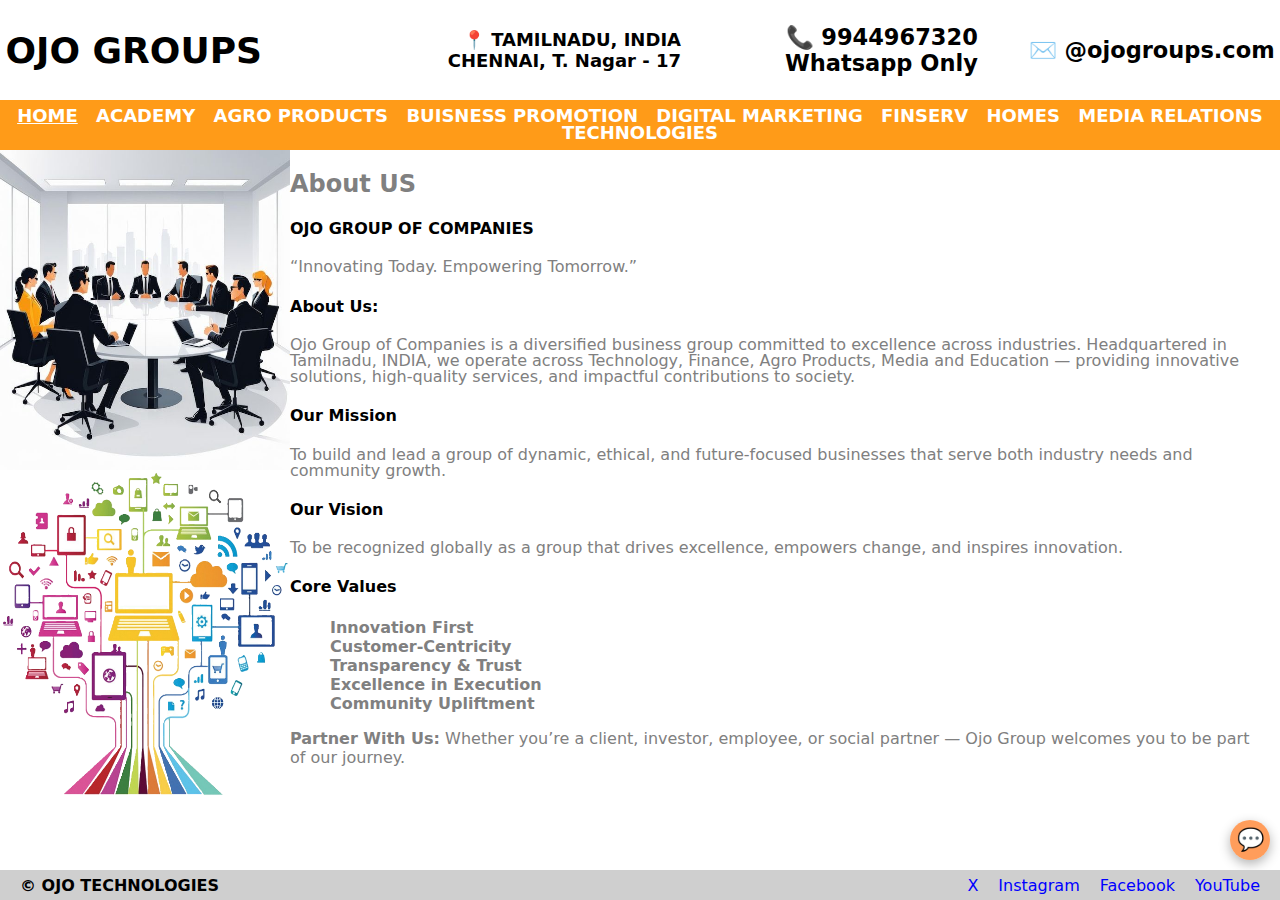
<file: index.html>
<!DOCTYPE html>
<html lang="en">
<head>
    <meta charset="UTF-8">
    <meta name="viewport" content="width=device-width, initial-scale=1.0">
    <title>OJO TECHNOLOGIES</title>
    <link rel="stylesheet" href="styles.css" type="text/css">
</head>
<body>
    <div class="container">

        <!-- Header -->
        <div class="Header">
            <div id="Logo">
                <h1>OJO GROUPS</h1>
            </div>
            <div id="Address">
                📍 <b>TAMILNADU, INDIA</br>
                CHENNAI, T. Nagar - 17</b>
            </div>
            <div id="Mobile">
                📞 <b>9944967320</br>
                Whatsapp Only</b>
            </div>
            <div id="Email">
                ✉️ <b>@ojogroups.com</b>
            </div>
        </div>

        <!-- Navbar -->
        <nav class="navbar">
            <div id="Home">
                <a href="index.html">HOME</a>
            </div>

            <div id="Acadamey">
                <a href="academy.html">ACADEMY</a>
            </div>

            <div id="Agro-Products">
                <a href="agro-products.html">AGRO PRODUCTS</a>
            </div>

            <div id="Business-promotion">
                <a href="business-promotions.html">BUISNESS PROMOTION</a>
            </div>

            <div id="Digital-marketing">
                <a href="digital-marketing.html">DIGITAL MARKETING</a>
            </div>

            <div id="Finserv">
                <a href="finserve.html">FINSERV</a>
            </div>

            <div id="Homes">
                <a href="homes.html">HOMES</a>
            </div>

            <div id="Media-relations">
                <a href="media-relations.html">MEDIA RELATIONS</a>
            </div>

            <div id="Technologies">
                <a href="technologies.html">TECHNOLOGIES</a>
            </div>
        </nav>

        <!-- Content -->
        <section class="content-about">
            <div class="fig1">
                <img src="Source/7b0a0acc55706fd8c5a24e4c0b6572a4.png" alt="fig1">
            </div>
            <div class="fig2">
                <img src="Source/1f4f518641f3232d513c54b2e8633868.png" alt="fig2">
            </div>
            <div class="content">
                <h2>About US</h2>
                <h4>OJO GROUP OF COMPANIES</h4>
                <p>“Innovating Today. Empowering Tomorrow.”</p>

                <h4>About Us:</h4>
                <p>Ojo Group of Companies is a diversified business group committed to excellence across industries. Headquartered in Tamilnadu, INDIA, we operate across Technology, Finance, Agro Products, Media and Education — providing innovative solutions, high‑quality services, and impactful contributions to society.</p>

                <h4>Our Mission</h4>
                <p>To build and lead a group of dynamic, ethical, and future‑focused businesses that serve both industry needs and community growth.</p>

                <h4>Our Vision</h4>
                <p>To be recognized globally as a group that drives excellence, empowers change, and inspires innovation.</p>

                <h4>Core Values</h4>
                <ul class="list">
                    <li><b>Innovation First</b></li>
                    <li><b>Customer‑Centricity</b></li>
                    <li><b>Transparency & Trust</b></li>
                    <li><b>Excellence in Execution</b></li>
                    <li><b>Community Upliftment</b></li>
                </ul>

                <div class="note">
                    <b>Partner With Us:</b> Whether you’re a client, investor, employee, or social partner — Ojo Group welcomes you to be part of our journey.
                </div>
            </div>
        </section>

        <!-- Floating Chat Menu -->
        <div class="chat-menu" id="chatMenu">
            <a href="#">Feedback</a>
            <a href="#">Contact Us</a>
            <a href="#">AI</a>
            <a href="#">Chat</a>
        </div>

        <!-- Floating Chat Icon -->
        <button class="chat-icon" onclick="toggleMenu()">💬</button>

        <!-- Footer -->
        <div class="Footer">
            <div id="copyright"><b>&copy OJO TECHNOLOGIES</b></div>
            <div id="social-tags"><ul><li>X</li><li>Instagram</li><li>Facebook</li><li>YouTube</li></ul></div>
        </div>
    </div>
    <script src="index.js"></script>
</body>
</html>
</file>
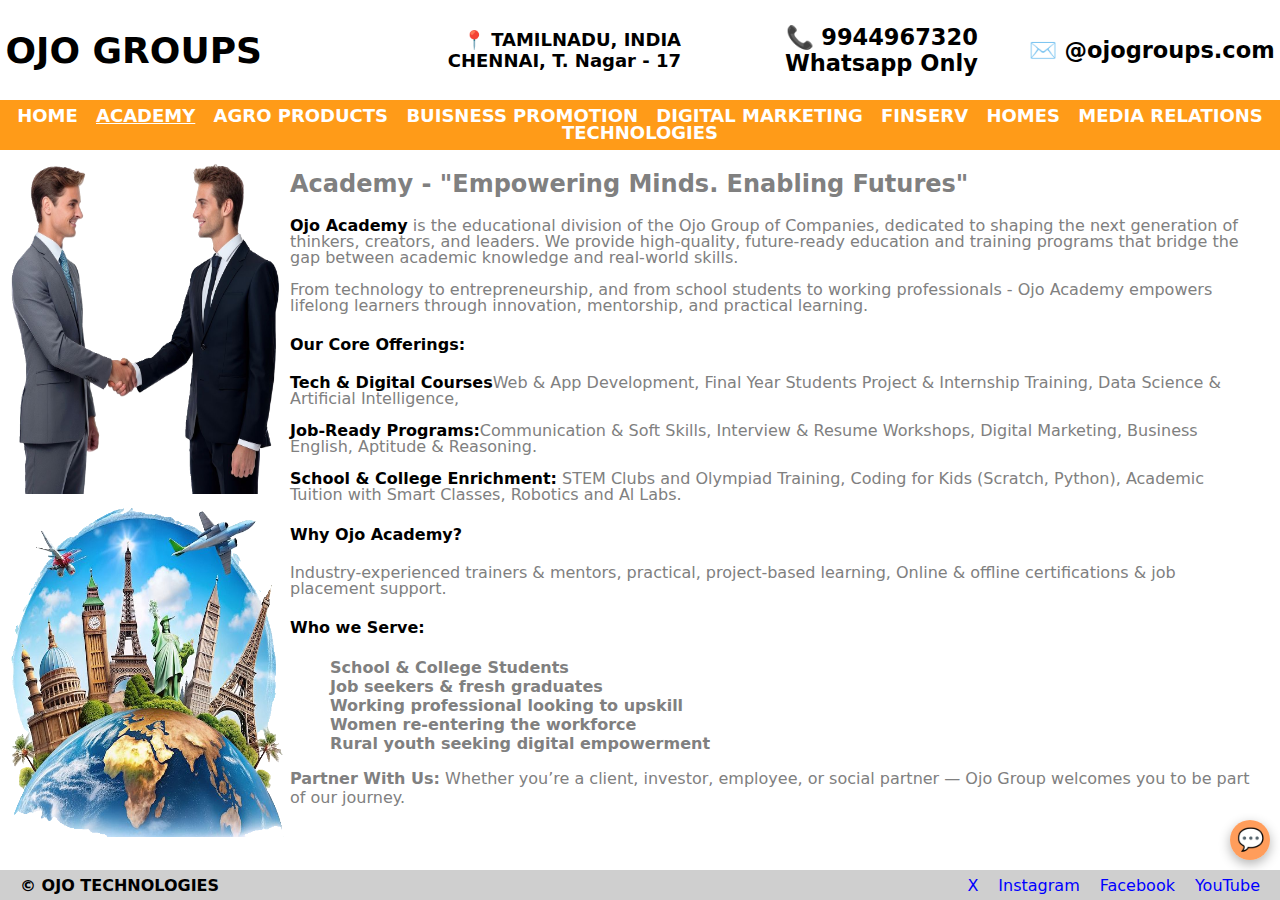
<file: academy.html>
<!DOCTYPE html>
<html lang="en">
<head>
    <meta charset="UTF-8">
    <meta name="viewport" content="width=device-width, initial-scale=1.0">
    <title>OJO TECHNOLOGIES</title>
    <link rel="stylesheet" href="styles.css" type="text/css">
</head>
<body>
    <div class="container">
        <!-- Header -->
        <div class="Header">
            <div id="Logo">
                <h1>OJO GROUPS</h1>
            </div>
            <div id="Address">
                📍 <b>TAMILNADU, INDIA</br>
                CHENNAI, T. Nagar - 17</b>
            </div>
            <div id="Mobile">
                📞 <b>9944967320</br>
                Whatsapp Only</b>
            </div>
            <div id="Email">
                ✉️ <b>@ojogroups.com</b>
            </div>
        </div>

        <!-- Navbar -->
        <nav class="navbar">
            <div id="Home">
                <a href="index.html">HOME</a>
            </div>

            <div id="Acadamey">
                <a href="academy.html">ACADEMY</a>
            </div>

            <div id="Agro-Products">
                <a href="agro-products.html">AGRO PRODUCTS</a>
            </div>

            <div id="Business-promotion">
                <a href="business-promotions.html">BUISNESS PROMOTION</a>
            </div>

            <div id="Digital-marketing">
                <a href="digital-marketing.html">DIGITAL MARKETING</a>
            </div>

            <div id="Finserv">
                <a href="finserve.html">FINSERV</a>
            </div>

            <div id="Homes">
                <a href="homes.html">HOMES</a>
            </div>

            <div id="Media-relations">
                <a href="media-relations.html">MEDIA RELATIONS</a>
            </div>

            <div id="Technologies">
                <a href="technologies.html">TECHNOLOGIES</a>
            </div>
        </nav>

        <!-- Content -->
        <section class="content-about">
            <div class="fig3">
                <img src="Source/b4a8ccb840d5595b503d8f6e91a6c700.png" alt="fig3">
            </div>
            <div class="fig4">
                <img src="Source/54965dd687698faa2625109bb86b7687.png" alt="fig4">
            </div>
            <div class="content">
                <h2>Academy - "Empowering Minds. Enabling Futures"</h2>
                <p><b style="color: black;">Ojo Academy</b> is the educational division of the Ojo Group of Companies, dedicated to shaping the next generation of thinkers, creators, and leaders. We provide high-quality, future-ready education and training programs that bridge the gap between academic knowledge and real-world skills. </p>
                <p>From technology to entrepreneurship, and from school students to working professionals - Ojo Academy empowers lifelong learners through innovation, mentorship, and practical learning.</p>
                <h4>Our Core Offerings:</h4>
                <p><b style="color: black;">Tech & Digital Courses</b>Web & App Development, Final Year Students Project & Internship Training, Data Science & Artificial Intelligence,</p>

                <p><b style="color: black;">Job-Ready Programs:</b>Communication & Soft Skills, Interview & Resume Workshops, Digital Marketing, Business English, Aptitude & Reasoning.</p>

                <p><b style="color: black;">School & College Enrichment:</b> STEM Clubs and Olympiad Training, Coding for Kids (Scratch, Python), Academic Tuition with Smart Classes, Robotics and Al Labs.</p>

                <h4>Why Ojo Academy?</h4>
                <p>Industry-experienced trainers & mentors, practical, project-based learning, Online & offline certifications & job placement support.</p>

                <h4>Who we Serve:</h4>
                <ul class="list">
                    <li><b>School & College Students</b></li>
                    <li><b>Job seekers & fresh graduates</b></li>
                    <li><b>Working professional looking to upskill</b></li>
                    <li><b>Women re-entering the workforce</b></li>
                    <li><b>Rural youth seeking digital empowerment</b></li>
                </ul>

                <div class="note">
                    <b>Partner With Us:</b> Whether you’re a client, investor, employee, or social partner — Ojo Group welcomes you to be part of our journey.
                </div>
            </div>
        </section>

        <!-- Floating Chat Menu -->
        <div class="chat-menu" id="chatMenu">
            <a href="#">Feedback</a>
            <a href="#">Contact Us</a>
            <a href="#">AI</a>
            <a href="#">Chat</a>
        </div>

        <!-- Floating Chat Icon -->
        <button class="chat-icon" onclick="toggleMenu()">💬</button>
        
        <!-- Footer -->
        <div class="Footer">
            <div id="copyright"><b>&copy OJO TECHNOLOGIES</b></div>
            <div id="social-tags"><ul><li>X</li><li>Instagram</li><li>Facebook</li><li>YouTube</li></ul></div>
        </div>
    </div>
    <script src="index.js"></script>
</body>
</html>
</file>
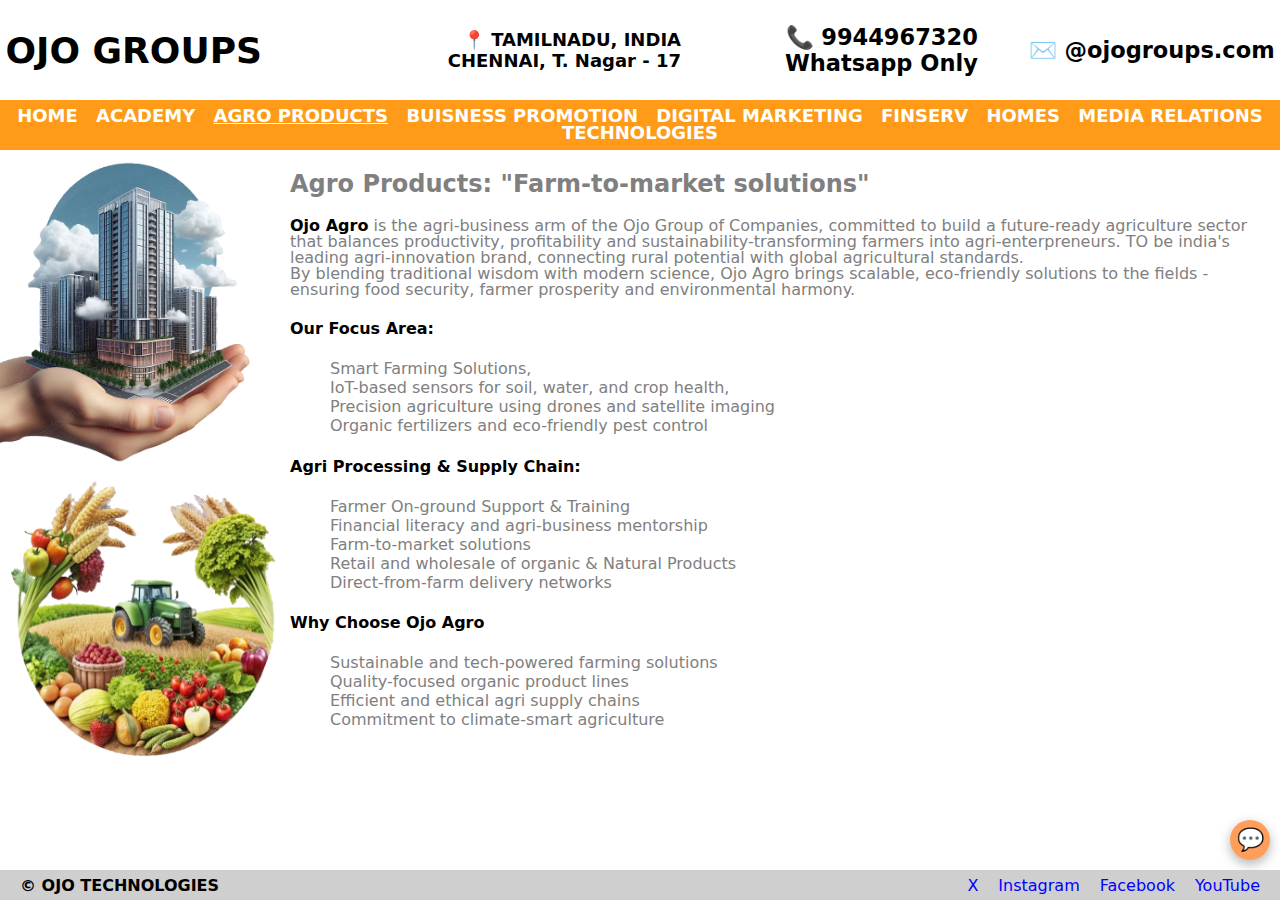
<file: agro-products.html>
<!DOCTYPE html>
<html lang="en">
<head>
    <meta charset="UTF-8">
    <meta name="viewport" content="width=device-width, initial-scale=1.0">
    <title>OJO TECHNOLOGIES</title>
    <link rel="stylesheet" href="styles.css" type="text/css">
</head>
<body>
    <div class="container">

        <!-- Header -->
        <div class="Header">
            <div id="Logo">
                <h1>OJO GROUPS</h1>
            </div>
            <div id="Address">
                📍 <b>TAMILNADU, INDIA</br>
                CHENNAI, T. Nagar - 17</b>
            </div>
            <div id="Mobile">
                📞 <b>9944967320</br>
                Whatsapp Only</b>
            </div>
            <div id="Email">
                ✉️ <b>@ojogroups.com</b>
            </div>
        </div>

        <!-- Navbar -->
        <nav class="navbar">
            <div id="Home">
                <a href="index.html">HOME</a>
            </div>

            <div id="Acadamey">
                <a href="academy.html">ACADEMY</a>
            </div>

            <div id="Agro-Products">
                <a href="agro-products.html">AGRO PRODUCTS</a>
            </div>

            <div id="Business-promotion">
                <a href="business-promotions.html">BUISNESS PROMOTION</a>
            </div>

            <div id="Digital-marketing">
                <a href="digital-marketing.html">DIGITAL MARKETING</a>
            </div>

            <div id="Finserv">
                <a href="finserve.html">FINSERV</a>
            </div>

            <div id="Homes">
                <a href="homes.html">HOMES</a>
            </div>

            <div id="Media-relations">
                <a href="media-relations.html">MEDIA RELATIONS</a>
            </div>

            <div id="Technologies">
                <a href="technologies.html">TECHNOLOGIES</a>
            </div>
        </nav>

        <!-- Content -->
        <section class="content-about">
            <div class="fig5">
                <img src="Source/4157d63d3d7c25c116d8dd47e5ee01a7.png" alt="fig5">
            </div>
            <div class="fig6">
                <img src="Source/3c15edbb8b4fcdbab910c2a23c7520e9.png" alt="fig6">
            </div>
            <div class="content">
                <h2>Agro Products: "Farm-to-market solutions"</h2>
                <p><strong style="color: black;">Ojo Agro</strong> is the agri-business arm of the Ojo Group of Companies, committed to build a future-ready agriculture sector that balances productivity, profitability and sustainability-transforming farmers into agri-enterpreneurs. TO be india's leading agri-innovation brand, connecting rural potential with global agricultural standards.</br> By blending traditional wisdom with modern science, Ojo Agro brings scalable, eco-friendly solutions to the fields - ensuring food security, farmer prosperity and environmental harmony.</p>

                <h4>Our Focus Area:</h4>
                <ul>
                    <li>Smart Farming Solutions,</li>
                    <li>IoT-based sensors for soil, water, and crop health,</li>
                    <li>Precision agriculture using drones and satellite imaging</li>
                    <li>Organic fertilizers and eco-friendly pest control</li>
                </ul>

                <h4>Agri Processing & Supply Chain:</h4>
                <ul>
                    <li>Farmer On-ground Support & Training</li>
                    <li>Financial literacy and agri-business mentorship</li>
                    <li>Farm-to-market solutions</li>
                    <li>Retail and wholesale of organic & Natural Products</li>
                    <li>Direct-from-farm delivery networks</li>
                </ul>

                <h4>Why Choose Ojo Agro</h4>
                <ul>
                    <li>Sustainable and tech-powered farming solutions</li>
                    <li>Quality-focused organic product lines</li>
                    <li>Efficient and ethical agri supply chains</li>
                    <li>Commitment to climate-smart agriculture</li>
                </ul>
            </div>
        </section>

        <!-- Floating Chat Menu -->
        <div class="chat-menu" id="chatMenu">
            <a href="#">Feedback</a>
            <a href="#">Contact Us</a>
            <a href="#">AI</a>
            <a href="#">Chat</a>
        </div>

        <!-- Floating Chat Icon -->
        <button class="chat-icon" onclick="toggleMenu()">💬</button>

        <!-- Footer -->
        <div class="Footer">
            <div id="copyright"><b>&copy OJO TECHNOLOGIES</b></div>
            <div id="social-tags"><ul><li>X</li><li>Instagram</li><li>Facebook</li><li>YouTube</li></ul></div>
        </div>
    </div>
    <script src="index.js"></script>
</body>
</html>
</file>
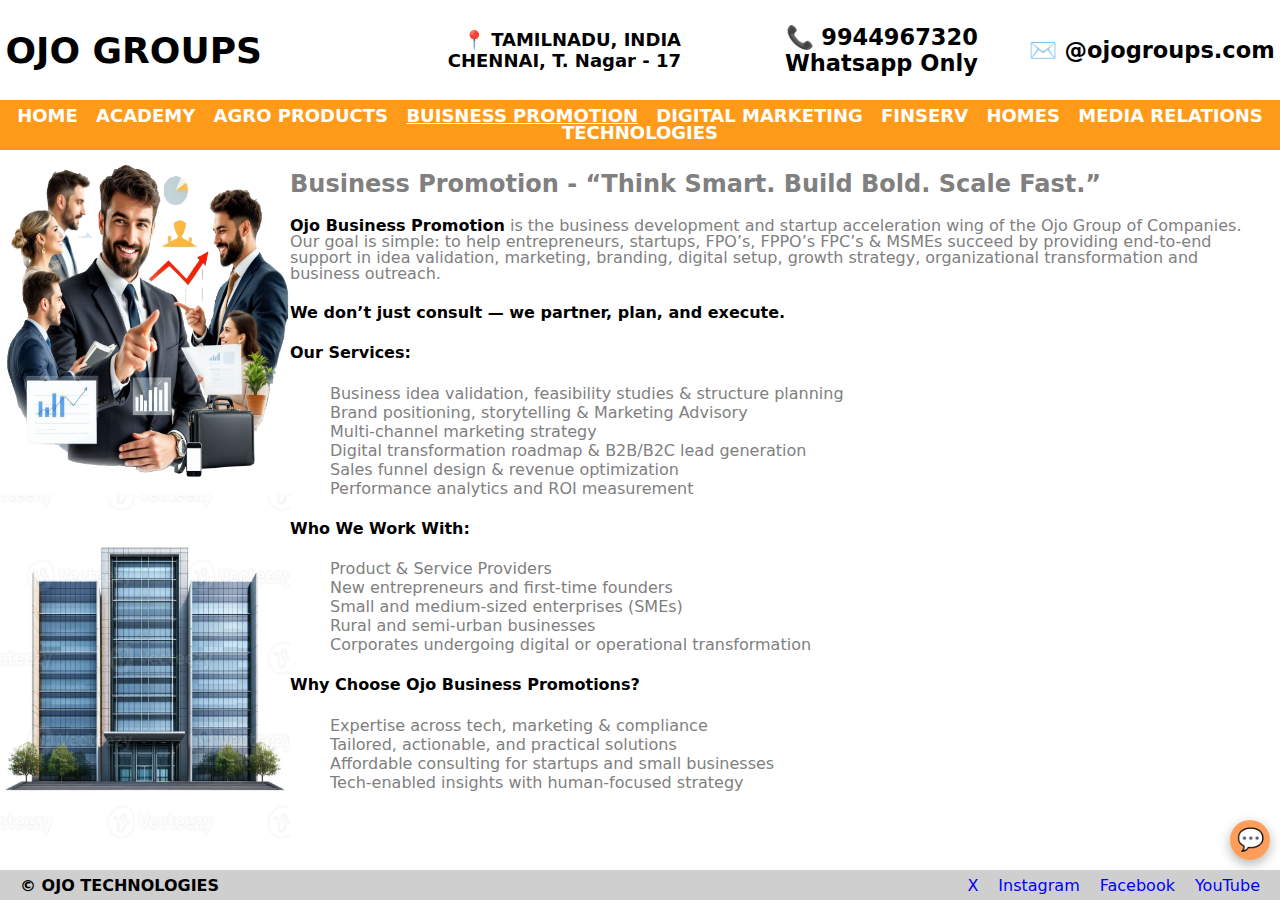
<file: business-promotions.html>
<!DOCTYPE html>
<html lang="en">
<head>
    <meta charset="UTF-8">
    <meta name="viewport" content="width=device-width, initial-scale=1.0">
    <title>OJO TECHNOLOGIES</title>
    <link rel="stylesheet" href="styles.css" type="text/css">
</head>
<body>
    <div class="container">
        <div class="Header">
            <div id="Logo">
                <h1>OJO GROUPS</h1>
            </div>
            <div id="Address">
                📍 <b>TAMILNADU, INDIA</br>
                CHENNAI, T. Nagar - 17</b>
            </div>
            <div id="Mobile">
                📞 <b>9944967320</br>
                Whatsapp Only</b>
            </div>
            <div id="Email">
                ✉️ <b>@ojogroups.com</b>
            </div>
        </div>
        
        <nav class="navbar">
            <div id="Home">
                <a href="index.html">HOME</a>
            </div>

            <div id="Acadamey">
                <a href="academy.html">ACADEMY</a>
            </div>

            <div id="Agro-Products">
                <a href="agro-products.html">AGRO PRODUCTS</a>
            </div>

            <div id="Business-promotion">
                <a href="business-promotions.html">BUISNESS PROMOTION</a>
            </div>

            <div id="Digital-marketing">
                <a href="digital-marketing.html">DIGITAL MARKETING</a>
            </div>

            <div id="Finserv">
                <a href="finserve.html">FINSERV</a>
            </div>

            <div id="Homes">
                <a href="homes.html">HOMES</a>
            </div>

            <div id="Media-relations">
                <a href="media-relations.html">MEDIA RELATIONS</a>
            </div>

            <div id="Technologies">
                <a href="technologies.html">TECHNOLOGIES</a>
            </div>
        </nav>

        <section class="content-about">
            <div class="fig7">
                <img src="Source/business promotion.png" alt="fig7">
            </div>
            <div class="fig8">
                <img src="Source/ebb1e9fc163856a520f8f0eb4bd25247.png" alt="fig8">
            </div>
            <div class="content">
                 <h2>Business Promotion - “Think Smart. Build Bold. Scale Fast.”</h2>
                <p><strong style="color: black;">Ojo Business Promotion</strong> is the business development and startup acceleration wing of the Ojo Group of Companies. 
                Our goal is simple: to help entrepreneurs, startups, FPO’s, FPPO’s FPC’s & MSMEs succeed by providing end-to-end support in idea validation, marketing, branding, digital setup, growth strategy, organizational transformation and business outreach.</p>

                <h4>We don’t just consult — we partner, plan, and execute.</h4>
                <h4>Our Services:</h4>
                <ul>
                <li>Business idea validation, feasibility studies & structure planning</li>
                <li>Brand positioning, storytelling & Marketing Advisory</li>
                <li>Multi-channel marketing strategy</li>
                <li>Digital transformation roadmap & B2B/B2C lead generation</li>
                <li>Sales funnel design & revenue optimization</li>
                <li>Performance analytics and ROI measurement</li>
                </ul>

                <h4>Who We Work With:</h4>
                <ul>
                    <li>Product & Service Providers</li>
                    <li>New entrepreneurs and first-time founders</li>
                    <li>Small and medium-sized enterprises (SMEs)</li>
                    <li>Rural and semi-urban businesses</li>
                    <li>Corporates undergoing digital or operational transformation</li>
                </ul>

                <h4>Why Choose Ojo Business Promotions?</h4>
                <ul>
                <li>Expertise across tech, marketing & compliance</li>
                <li>Tailored, actionable, and practical solutions</li>
                <li>Affordable consulting for startups and small businesses</li>
                <li>Tech-enabled insights with human-focused strategy</li>
                </ul>
                
            </div>
        </section>

        <!-- Floating Chat Menu -->
        <div class="chat-menu" id="chatMenu">
            <a href="#">Feedback</a>
            <a href="#">Contact Us</a>
            <a href="#">AI</a>
            <a href="#">Chat</a>
        </div>

        <!-- Floating Chat Icon -->
        <button class="chat-icon" onclick="toggleMenu()">💬</button>

        <div class="Footer">
            <div id="copyright"><b>&copy OJO TECHNOLOGIES</b></div>
            <div id="social-tags"><ul><li>X</li><li>Instagram</li><li>Facebook</li><li>YouTube</li></ul></div>
        </div>
    </div>
    <script src="index.js"></script>
</body>
</html>
</file>
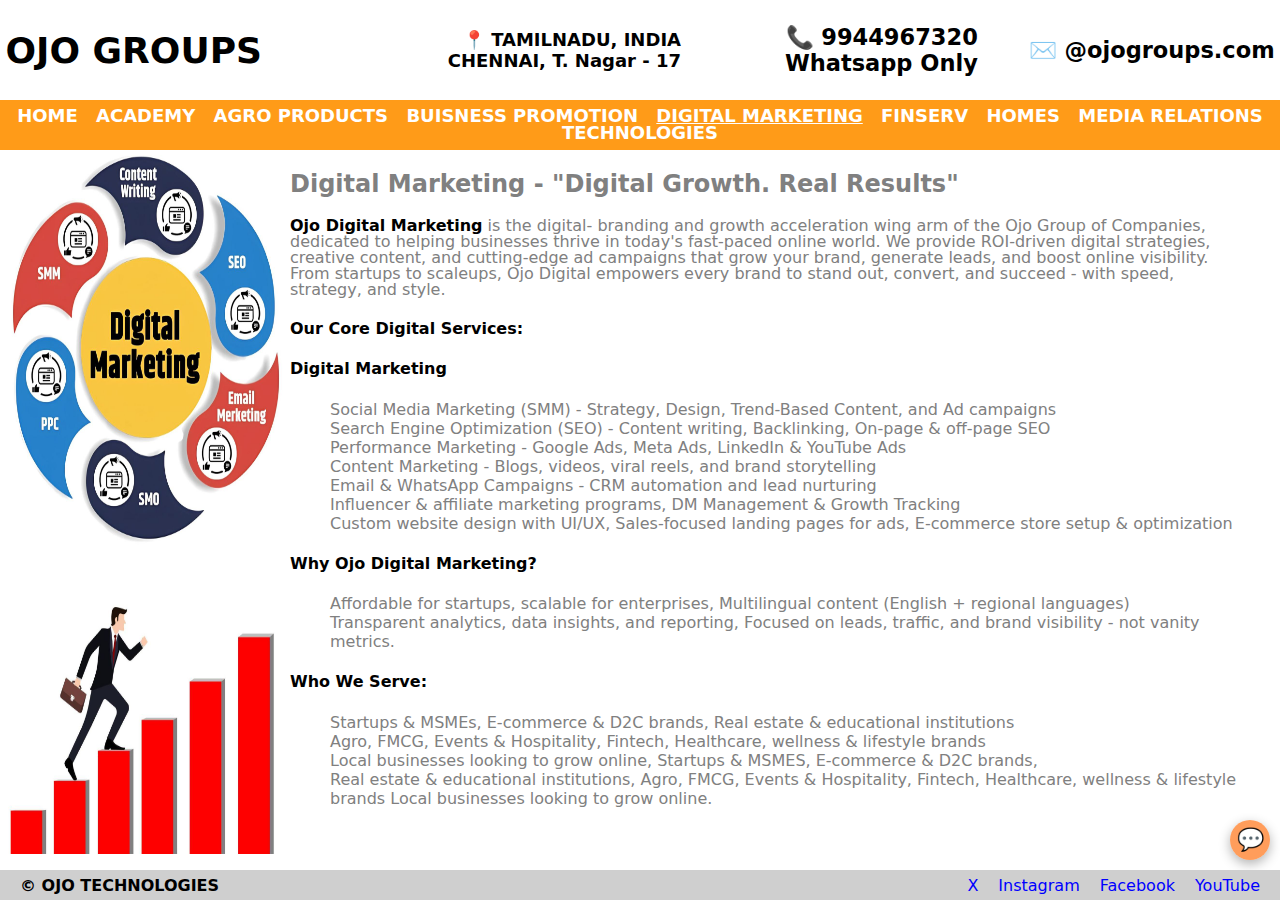
<file: digital-marketing.html>
<!DOCTYPE html>
<html lang="en">
<head>
    <meta charset="UTF-8">
    <meta name="viewport" content="width=device-width, initial-scale=1.0">
    <title>OJO TECHNOLOGIES</title>
    <link rel="stylesheet" href="styles.css" type="text/css">
</head>
<body>
    <div class="container">

        <!-- Header -->
        <div class="Header">
            <div id="Logo">
                <h1>OJO GROUPS</h1>
            </div>
            <div id="Address">
                📍 <b>TAMILNADU, INDIA</br>
                CHENNAI, T. Nagar - 17</b>
            </div>
            <div id="Mobile">
                📞 <b>9944967320</br>
                Whatsapp Only</b>
            </div>
            <div id="Email">
                ✉️ <b>@ojogroups.com</b>
            </div>
        </div>

        <!-- Navbar -->
        <nav class="navbar">
            <div id="Home">
                <a href="index.html">HOME</a>
            </div>

            <div id="Acadamey">
                <a href="academy.html">ACADEMY</a>
            </div>

            <div id="Agro-Products">
                <a href="agro-products.html">AGRO PRODUCTS</a>
            </div>

            <div id="Business-promotion">
                <a href="business-promotions.html">BUISNESS PROMOTION</a>
            </div>

            <div id="Digital-marketing">
                <a href="digital-marketing.html">DIGITAL MARKETING</a>
            </div>

            <div id="Finserv">
                <a href="finserve.html">FINSERV</a>
            </div>

            <div id="Homes">
                <a href="homes.html">HOMES</a>
            </div>

            <div id="Media-relations">
                <a href="media-relations.html">MEDIA RELATIONS</a>
            </div>

            <div id="Technologies">
                <a href="technologies.html">TECHNOLOGIES</a>
            </div>
        </nav>

        <!-- Content -->
        <section class="content-about">
            <div class="fig9">
                <img src="Source/56411521edab8390328e1062234b4706.png" alt="fig9">
            </div>
            <div class="fig10">
                <img src="Source/7792d8be6f9b3a32e980d4c4178436c2.png" alt="fig10">
            </div>
            <div class="content">
                <h2>Digital Marketing - "Digital Growth. Real Results"</h2>

                <p><strong style="color:black;">Ojo Digital Marketing</strong> is the digital- branding and growth acceleration wing arm of the Ojo Group of Companies, dedicated to helping businesses thrive in today's fast-paced online world. We provide ROI-driven digital strategies, creative content, and cutting-edge ad campaigns that grow your brand, generate leads, and boost online visibility.</br>
                From startups to scaleups, Ojo Digital empowers every brand to stand out, convert, and succeed - with speed, strategy, and style.</p>

                <h4>Our Core Digital Services:</h4>

                <h4>Digital Marketing</h4>
                <ul>
                    <li>Social Media Marketing (SMM) - Strategy, Design, Trend-Based Content, and Ad campaigns</li>
                    <li>Search Engine Optimization (SEO) - Content writing, Backlinking, On-page & off-page SEO</li>
                    <li> Performance Marketing - Google Ads, Meta Ads, LinkedIn & YouTube Ads</li>
                    <li>Content Marketing - Blogs, videos, viral reels, and brand storytelling</li>
                    <li>Email & WhatsApp Campaigns - CRM automation and lead nurturing</li>
                    <li>Influencer & affiliate marketing programs, DM Management & Growth Tracking</li>
                    <li>Custom website design with UI/UX, Sales-focused landing pages for ads, E-commerce store setup & optimization</li>
                </ul>

                <h4>Why Ojo Digital Marketing?</h4>
                <ul>
                    <li>Affordable for startups, scalable for enterprises, Multilingual content (English + regional languages)</li>
                    <li>Transparent analytics, data insights, and reporting, Focused on leads, traffic, and brand visibility - not vanity metrics.</li>
                </ul>

                <h4>Who We Serve:</h4>
                <ul>
                    <li>Startups & MSMEs, E-commerce & D2C brands, Real estate & educational institutions</li>
                    <li>Agro, FMCG, Events & Hospitality, Fintech, Healthcare, wellness & lifestyle brands</li>
                    <li>Local businesses looking to grow online, Startups & MSMES, E-commerce & D2C brands,</li>
                    <li>Real estate & educational institutions, Agro, FMCG, Events & Hospitality, Fintech, Healthcare, wellness & lifestyle brands Local businesses looking to grow online.</li>
                </ul>
            </div>
        </section>

        <!-- Floating Chat Menu -->
        <div class="chat-menu" id="chatMenu">
            <a href="#">Feedback</a>
            <a href="#">Contact Us</a>
            <a href="#">AI</a>
            <a href="#">Chat</a>
        </div>

        <!-- Floating Chat Icon -->
        <button class="chat-icon" onclick="toggleMenu()">💬</button>

        <!-- Footer -->
        <div class="Footer">
            <div id="copyright"><b>&copy OJO TECHNOLOGIES</b></div>
            <div id="social-tags"><ul><li>X</li><li>Instagram</li><li>Facebook</li><li>YouTube</li></ul></div>
        </div>
    </div>
    <script src="index.js"></script>
</body>
</html>
</file>
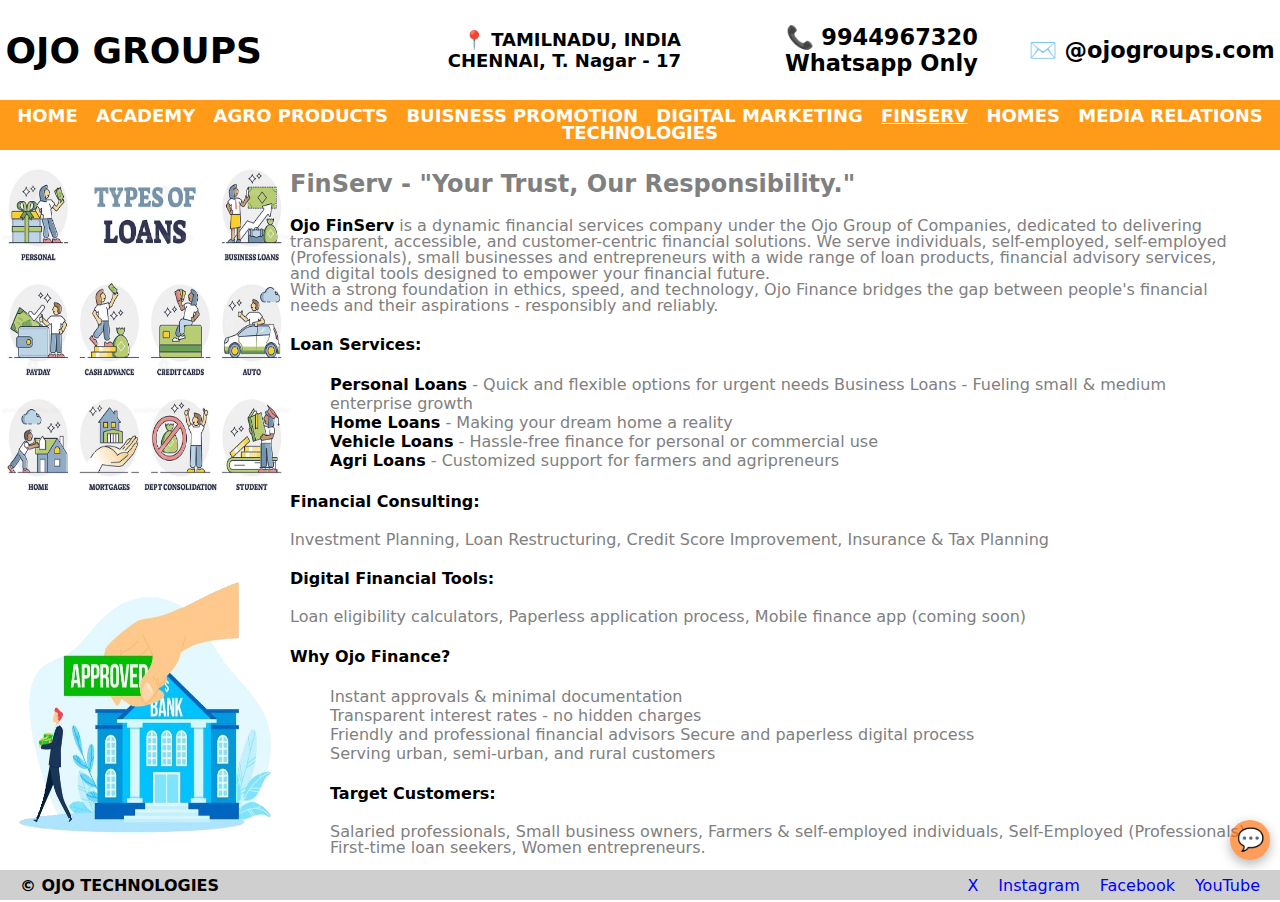
<file: finserve.html>
<!DOCTYPE html>
<html lang="en">
<head>
    <meta charset="UTF-8">
    <meta name="viewport" content="width=device-width, initial-scale=1.0">
    <title>OJO TECHNOLOGIES</title>
    <link rel="stylesheet" href="styles.css" type="text/css">
</head>
<body>
    <div class="container">

        <!-- Header -->
        <div class="Header">
            <div id="Logo">
                <h1>OJO GROUPS</h1>
            </div>
            <div id="Address">
                📍 <b>TAMILNADU, INDIA</br>
                CHENNAI, T. Nagar - 17</b>
            </div>
            <div id="Mobile">
                📞 <b>9944967320</br>
                Whatsapp Only</b>
            </div>
            <div id="Email">
                ✉️ <b>@ojogroups.com</b>
            </div>
        </div>

        <!-- Navbar -->
        <nav class="navbar">
            <div id="Home">
                <a href="index.html">HOME</a>
            </div>

            <div id="Acadamey">
                <a href="academy.html">ACADEMY</a>
            </div>

            <div id="Agro-Products">
                <a href="agro-products.html">AGRO PRODUCTS</a>
            </div>

            <div id="Business-promotion">
                <a href="business-promotions.html">BUISNESS PROMOTION</a>
            </div>

            <div id="Digital-marketing">
                <a href="digital-marketing.html">DIGITAL MARKETING</a>
            </div>

            <div id="Finserv">
                <a href="finserve.html">FINSERV</a>
            </div>

            <div id="Homes">
                <a href="homes.html">HOMES</a>
            </div>

            <div id="Media-relations">
                <a href="media-relations.html">MEDIA RELATIONS</a>
            </div>

            <div id="Technologies">
                <a href="technologies.html">TECHNOLOGIES</a>
            </div>
        </nav>

        <!-- Content -->
        <section class="content-about">
            <div class="fig11">
                <img src="Source/8dd1acb16d478427e3a2ef07b65267a6.png" alt="fig11">
            </div>
            <div class="fig12">
                <img src="Source/2cdfce6f37be997084f5f76bca6d7a54.png" alt="fig12">
            </div>
            <div class="content">
                <h2>FinServ - "Your Trust, Our Responsibility."</h2>

                <p><strong style="color: black;">Ojo FinServ</strong> is a dynamic financial services company under the Ojo Group of Companies, dedicated to delivering transparent, accessible, and customer-centric financial solutions. We serve individuals, self-employed, self-employed (Professionals), small businesses and entrepreneurs with a wide range of loan products, financial advisory services, and digital tools designed to empower your financial future.</br>
                With a strong foundation in ethics, speed, and technology, Ojo Finance bridges the gap between people's financial needs and their aspirations - responsibly and reliably.</p>

                <h4>Loan Services:</h4>
                <ul>
                    <li><b style="color: black;">Personal Loans</b> - Quick and flexible options for urgent needs Business Loans - Fueling small & medium enterprise growth</li>
                    <li><b style="color: black;">Home Loans</b> - Making your dream home a reality</li>
                    <li><b style="color: black;">Vehicle Loans</b> - Hassle-free finance for personal or commercial use</li>
                    <li><b style="color:black;">Agri Loans</b> - Customized support for farmers and agripreneurs</li>
                </ul>

                <h4>Financial Consulting:</h4>
                    <p>Investment Planning, Loan Restructuring, Credit Score Improvement, Insurance & Tax Planning</p>

                <h4>Digital Financial Tools:</h4>
                    <p>Loan eligibility calculators, Paperless application process, Mobile finance app (coming soon)</p>

                <h4>Why Ojo Finance?</h4>
                <ul>
                    <li>Instant approvals & minimal documentation</li>
                    <li>Transparent interest rates - no hidden charges</li>
                    <li>Friendly and professional financial advisors Secure and paperless digital process</li>
                    <li>Serving urban, semi-urban, and rural customers</li>
                <h4>Target Customers:</h4>
                    <p>Salaried professionals, Small business owners, Farmers & self-employed individuals, Self-Employed (Professionals) First-time loan seekers, Women entrepreneurs.</p>
            </div>
        </section>

        <!-- Floating Chat Menu -->
        <div class="chat-menu" id="chatMenu">
            <a href="#">Feedback</a>
            <a href="#">Contact Us</a>
            <a href="#">AI</a>
            <a href="#">Chat</a>
        </div>

        <!-- Floating Chat Icon -->
        <button class="chat-icon" onclick="toggleMenu()">💬</button>

        <!-- Footer -->
        <div class="Footer">
            <div id="copyright"><b>&copy OJO TECHNOLOGIES</b></div>
            <div id="social-tags"><ul><li>X</li><li>Instagram</li><li>Facebook</li><li>YouTube</li></ul></div>
        </div>
    </div>
    <script src="index.js"></script>
</body>
</html>
</file>
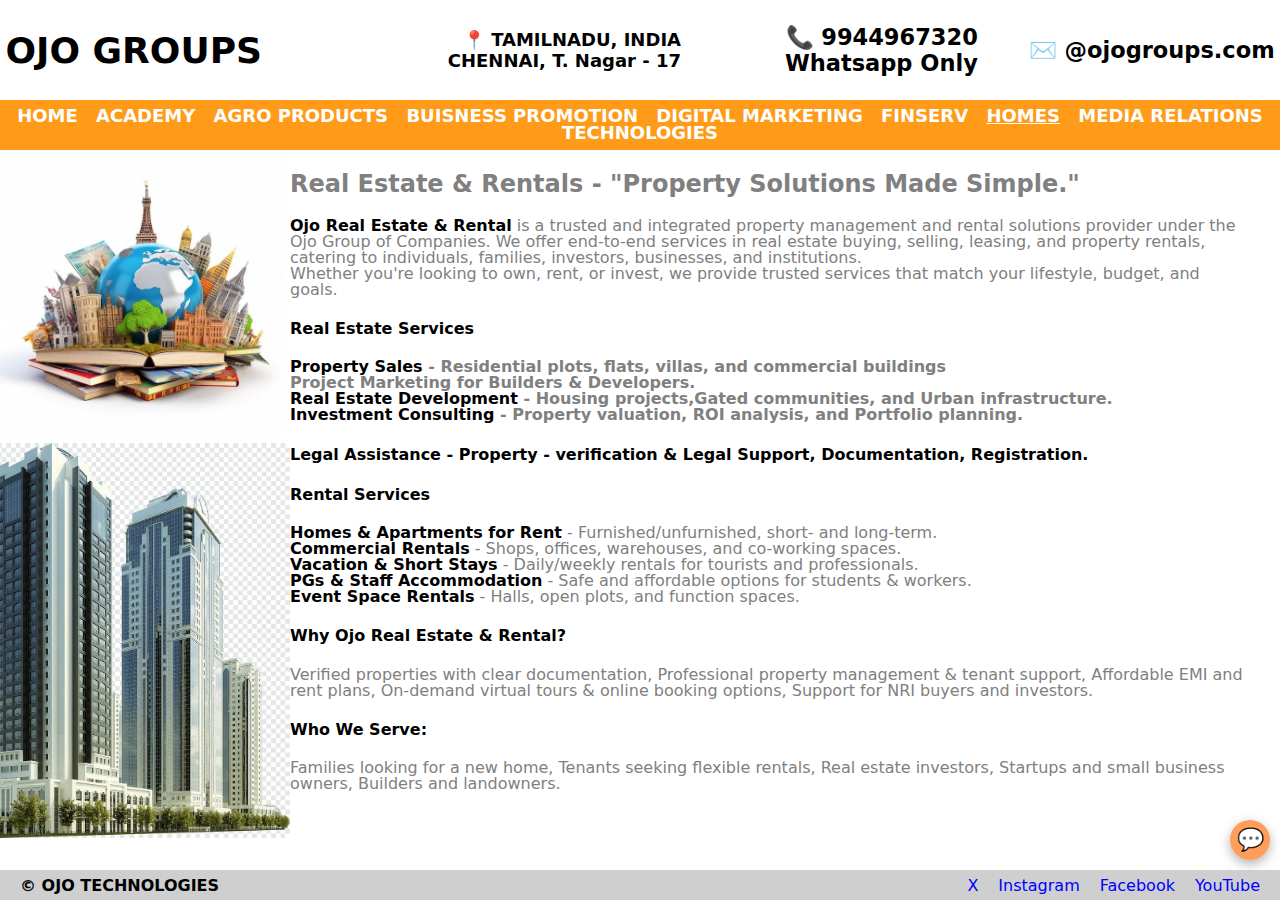
<file: homes.html>
<!DOCTYPE html>
<html lang="en">
<head>
    <meta charset="UTF-8">
    <meta name="viewport" content="width=device-width, initial-scale=1.0">
    <title>OJO TECHNOLOGIES</title>
    <link rel="stylesheet" href="styles.css" type="text/css">
</head>
<body>
    <div class="container">

        <!-- Header -->
        <div class="Header">
            <div id="Logo">
                <h1>OJO GROUPS</h1>
            </div>
            <div id="Address">
                📍 <b>TAMILNADU, INDIA</br>
                CHENNAI, T. Nagar - 17</b>
            </div>
            <div id="Mobile">
                📞 <b>9944967320</br>
                Whatsapp Only</b>
            </div>
            <div id="Email">
                ✉️ <b>@ojogroups.com</b>
            </div>
        </div>

        <!-- Navbar -->
        <nav class="navbar">
            <div id="Home">
                <a href="index.html">HOME</a>
            </div>

            <div id="Acadamey">
                <a href="academy.html">ACADEMY</a>
            </div>

            <div id="Agro-Products">
                <a href="agro-products.html">AGRO PRODUCTS</a>
            </div>

            <div id="Business-promotion">
                <a href="business-promotions.html">BUISNESS PROMOTION</a>
            </div>

            <div id="Digital-marketing">
                <a href="digital-marketing.html">DIGITAL MARKETING</a>
            </div>

            <div id="Finserv">
                <a href="finserve.html">FINSERV</a>
            </div>

            <div id="Homes">
                <a href="homes.html">HOMES</a>
            </div>

            <div id="Media-relations">
                <a href="media-relations.html">MEDIA RELATIONS</a>
            </div>

            <div id="Technologies">
                <a href="technologies.html">TECHNOLOGIES</a>
            </div>
        </nav>

        <!-- Content -->
        <section class="content-about">
            <div class="fig13">
                <img src="Source/98b0b3fd80e7c2cda0b741215ecaf48b.png" alt="fig13">
            </div>
            <div class="fig19">
                <img src="Source/c0a2bb5e51637c7976eac03c7159165b.png" alt="fig19">
            </div>
            <div class="content">
                <h2>Real Estate & Rentals - "Property Solutions Made Simple."</h2>

                <p><strong style="color:black;">Ojo Real Estate & Rental</strong> is a trusted and integrated property management and rental solutions provider under the Ojo Group of Companies. We offer end-to-end services in real estate buying, selling, leasing, and property rentals, catering to individuals, families, investors, businesses, and institutions.
                </br>
                Whether you're looking to own, rent, or invest, we provide trusted services that match your lifestyle, budget, and goals.</p>

                <h4>Real Estate Services<h4>

                <p><b style="color:black;">Property Sales</b> - Residential plots, flats, villas, and commercial buildings</br>
                Project Marketing for Builders & Developers.</br>
                <b style="color:black;">Real Estate Development</b> - Housing projects,Gated communities, and Urban infrastructure.</br><b style="color:black;">Investment Consulting</b> - Property valuation, ROI analysis, and Portfolio planning.</p>

                <h4>Legal Assistance - Property - verification & Legal Support, Documentation, Registration. 

                <h4>Rental Services</h4>
                <p><b style="color:black;">Homes & Apartments for Rent</b> - Furnished/unfurnished, short- and long-term.</br>
                <b style="color:black;">Commercial Rentals</b> - Shops, offices, warehouses, and co-working spaces.</br>
                <b style="color:black;">Vacation & Short Stays</b> - Daily/weekly rentals for tourists and professionals.</br>
                <b style="color:black;">PGs & Staff Accommodation</b> - Safe and affordable options for students & workers.</br>
                <b style="color:black;">Event Space Rentals</b> - Halls, open plots, and function spaces.</p>

                <h4>Why Ojo Real Estate & Rental?</h4>
                <p>Verified properties with clear documentation, Professional property management & tenant support, Affordable EMI and rent plans, On-demand virtual tours & online booking options, Support for NRI buyers and investors.</p>

                <h4>Who We Serve:</h4>
                <p>Families looking for a new home, Tenants seeking flexible rentals, Real estate investors, Startups and small business owners, Builders and landowners.</p>
            </div>
        </section>

        <!-- Floating Chat Menu -->
        <div class="chat-menu" id="chatMenu">
            <a href="#">Feedback</a>
            <a href="#">Contact Us</a>
            <a href="#">AI</a>
            <a href="#">Chat</a>
        </div>

        <!-- Floating Chat Icon -->
        <button class="chat-icon" onclick="toggleMenu()">💬</button>

        <!-- Footer -->
        <div class="Footer">
            <div id="copyright"><b>&copy OJO TECHNOLOGIES</b></div>
            <div id="social-tags"><ul><li>X</li><li>Instagram</li><li>Facebook</li><li>YouTube</li></ul></div>
        </div>
    </div>
    <script src="index.js"></script>
</body>
</html>
</file>
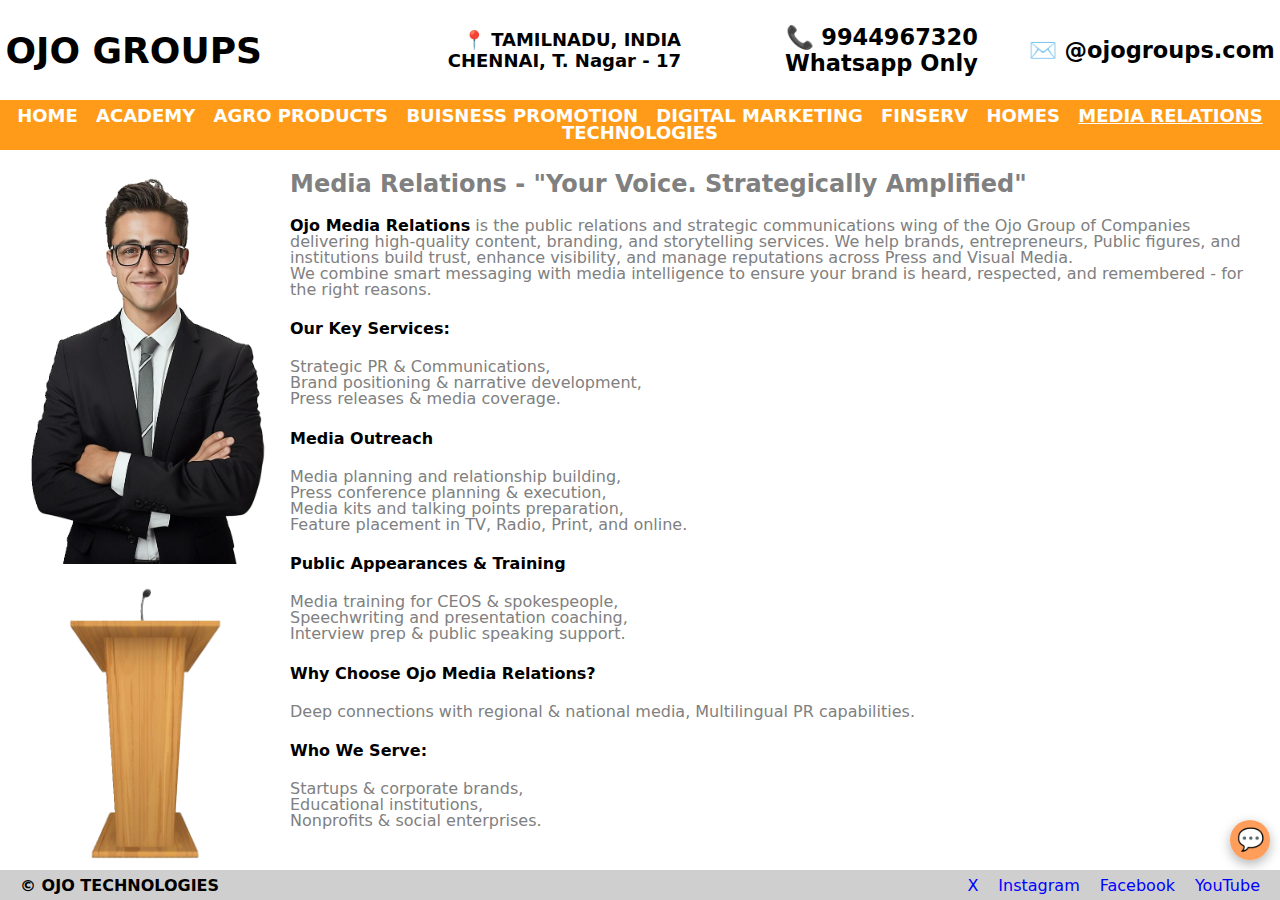
<file: media-relations.html>
<!DOCTYPE html>
<html lang="en">
<head>
    <meta charset="UTF-8">
    <meta name="viewport" content="width=device-width, initial-scale=1.0">
    <title>OJO TECHNOLOGIES</title>
    <link rel="stylesheet" href="styles.css" type="text/css">
</head>
<body>
    <div class="container">

        <!-- Header -->
        <div class="Header">
            <div id="Logo">
                <h1>OJO GROUPS</h1>
            </div>
            <div id="Address">
                📍 <b>TAMILNADU, INDIA</br>
                CHENNAI, T. Nagar - 17</b>
            </div>
            <div id="Mobile">
                📞 <b>9944967320</br>
                Whatsapp Only</b>
            </div>
            <div id="Email">
                ✉️ <b>@ojogroups.com</b>
            </div>
        </div>

        <!-- Navbar -->
        <nav class="navbar">
            <div id="Home">
                <a href="index.html">HOME</a>
            </div>

            <div id="Acadamey">
                <a href="academy.html">ACADEMY</a>
            </div>

            <div id="Agro-Products">
                <a href="agro-products.html">AGRO PRODUCTS</a>
            </div>

            <div id="Business-promotion">
                <a href="business-promotions.html">BUISNESS PROMOTION</a>
            </div>

            <div id="Digital-marketing">
                <a href="digital-marketing.html">DIGITAL MARKETING</a>
            </div>

            <div id="Finserv">
                <a href="finserve.html">FINSERV</a>
            </div>

            <div id="Homes">
                <a href="homes.html">HOMES</a>
            </div>

            <div id="Media-relations">
                <a href="media-relations.html">MEDIA RELATIONS</a>
            </div>

            <div id="Technologies">
                <a href="technologies.html">TECHNOLOGIES</a>
            </div>
        </nav>

        <!-- Content -->
        <section class="content-about">
            <div class="fig14">
                <img src="Source/4ab2af26e00092ca45805920666d5a3e.png" alt="fig14">
            </div>
            <div class="fig15">
                <img src="Source/be2729b664705834b6d208df99965dee.png" alt="fig15">
            </div>
            <!-- <div class="fig16">
                <img src="Source/056ab9d244818a413f040271a0b7e4e3.png" alt="fig16">
            </div> -->
            <div class="content">
                <h2>Media Relations - "Your Voice. Strategically Amplified"</h2>

                <p><strong style="color:black;">Ojo Media Relations</strong> is the public relations and strategic communications wing of the Ojo Group of Companies delivering high-quality content, branding, and storytelling services. We help brands, entrepreneurs, Public figures, and institutions build trust, enhance visibility, and manage reputations across Press and Visual Media.</br>
                We combine smart messaging with media intelligence to ensure your brand is heard, respected, and remembered - for the right reasons.</p>

                <h4>Our Key Services:</h4>
                <p>Strategic PR & Communications,</br>
                Brand positioning & narrative development,</br>
                Press releases & media coverage.</p>

                <h4>Media Outreach</h4>
                <p>Media planning and relationship building,</br>
                Press conference planning & execution,</br>
                Media kits and talking points preparation,</br>
                Feature placement in TV, Radio, Print, and online.</p>

                <h4>Public Appearances & Training</h4>
                <p>Media training for CEOS & spokespeople,</br>
                Speechwriting and presentation coaching,</br>
                Interview prep & public speaking support.</p>

                <h4>Why Choose Ojo Media Relations?</h4>
                <p>Deep connections with regional & national media, Multilingual PR capabilities.</p>

                <h4>Who We Serve:</h4>
                <p>Startups & corporate brands,</br>
                Educational institutions,</br>
                Nonprofits & social enterprises.</p>
            </div>
        </section>

        <!-- Floating Chat Menu -->
        <div class="chat-menu" id="chatMenu">
            <a href="#">Feedback</a>
            <a href="#">Contact Us</a>
            <a href="#">AI</a>
            <a href="#">Chat</a>
        </div>

        <!-- Floating Chat Icon -->
        <button class="chat-icon" onclick="toggleMenu()">💬</button>

        <!-- Footer -->
        <div class="Footer">
            <div id="copyright"><b>&copy OJO TECHNOLOGIES</b></div>
            <div id="social-tags"><ul><li>X</li><li>Instagram</li><li>Facebook</li><li>YouTube</li></ul></div>
        </div>
    </div>
    <script src="index.js"></script>
</body>
</html>
</file>
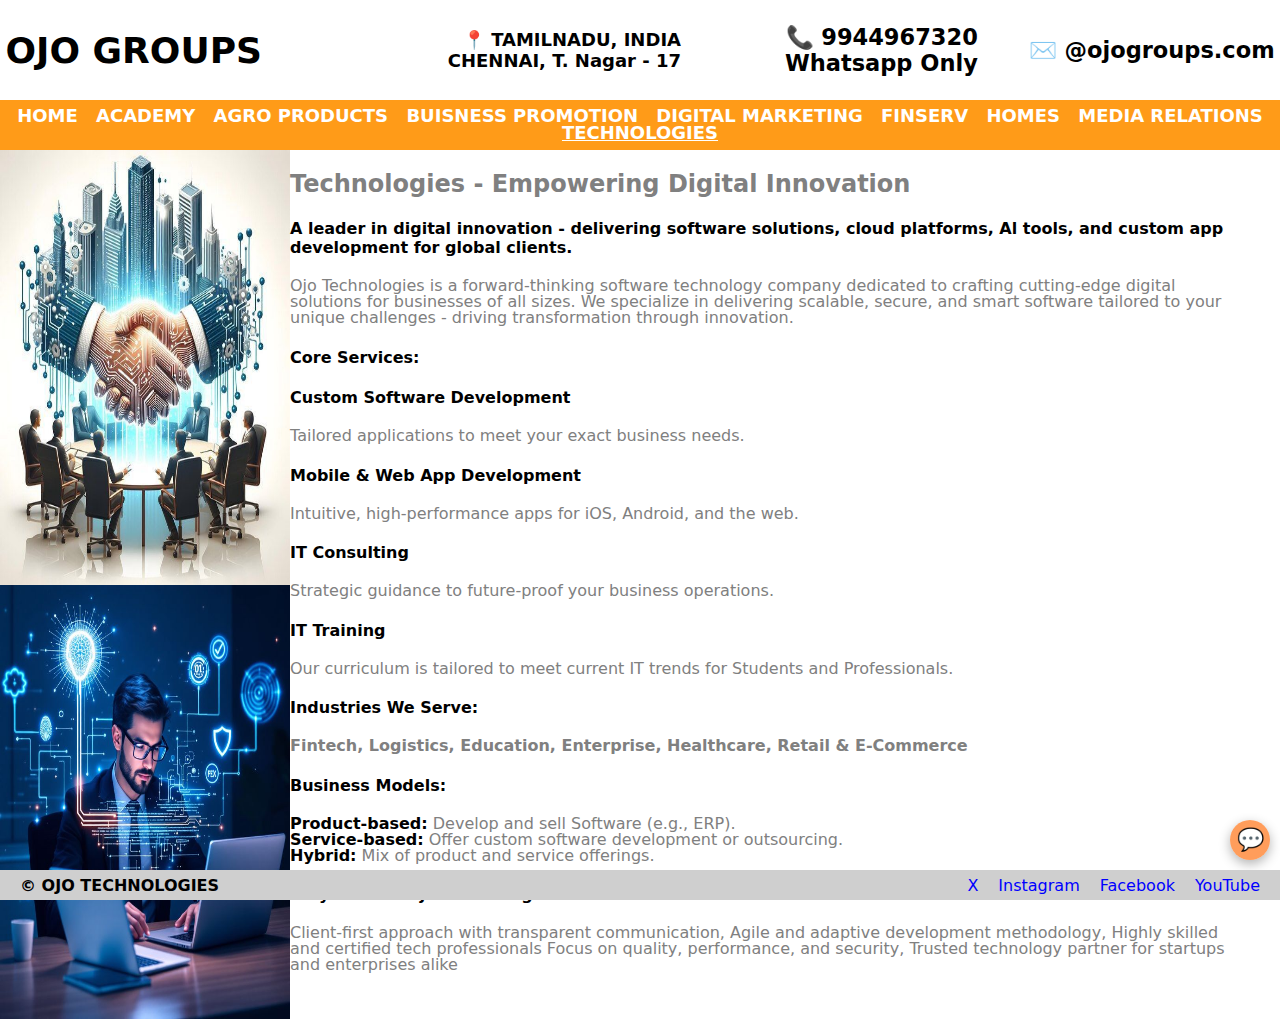
<file: technologies.html>
<!DOCTYPE html>
<html lang="en">
<head>
    <meta charset="UTF-8">
    <meta name="viewport" content="width=device-width, initial-scale=1.0">
    <title>OJO TECHNOLOGIES</title>
    <link rel="stylesheet" href="styles.css" type="text/css">
</head>
<body>
    <div class="container">

        <!-- Header -->
        <div class="Header">
            <div id="Logo">
                <h1>OJO GROUPS</h1>
            </div>
            <div id="Address">
                📍 <b>TAMILNADU, INDIA</br>
                CHENNAI, T. Nagar - 17</b>
            </div>
            <div id="Mobile">
                📞 <b>9944967320</br>
                Whatsapp Only</b>
            </div>
            <div id="Email">
                ✉️ <b>@ojogroups.com</b>
            </div>
        </div>

        <!-- Navbar -->
        <nav class="navbar">
            <div id="Home">
                <a href="index.html">HOME</a>
            </div>

            <div id="Acadamey">
                <a href="academy.html">ACADEMY</a>
            </div>

            <div id="Agro-Products">
                <a href="agro-products.html">AGRO PRODUCTS</a>
            </div>

            <div id="Business-promotion">
                <a href="business-promotions.html">BUISNESS PROMOTION</a>
            </div>

            <div id="Digital-marketing">
                <a href="digital-marketing.html">DIGITAL MARKETING</a>
            </div>

            <div id="Finserv">
                <a href="finserve.html">FINSERV</a>
            </div>

            <div id="Homes">
                <a href="homes.html">HOMES</a>
            </div>

            <div id="Media-relations">
                <a href="media-relations.html">MEDIA RELATIONS</a>
            </div>

            <div id="Technologies">
                <a href="technologies.html">TECHNOLOGIES</a>
            </div>
        </nav>

        <!-- Content -->
        <section class="content-about">
            <div class="fig17">
                <img src="Source/technology.png" alt="fig17">
            </div>
            <div class="fig18">
                <img src="Source/57166a79afaabefac92058fa0b0a2709.png" alt="fig18">
            </div>
            <div class="content">
                <h2>Technologies - Empowering Digital Innovation</h2>
                <h4>A leader in digital innovation - delivering software solutions, cloud platforms, Al tools, and custom app development for global clients.</h4>
                <p>Ojo Technologies is a forward-thinking software technology company dedicated to crafting cutting-edge digital solutions for businesses of all sizes. We specialize in delivering scalable, secure, and smart software tailored to your unique challenges - driving transformation through innovation.</p>
                <h4>Core Services:</h4>
                <h4>Custom Software Development</h4>
                <p>Tailored applications to meet your exact business needs.</p>

                <h4>Mobile & Web App Development</h4>
                <p>Intuitive, high-performance apps for iOS, Android, and the web.</p>

                <h4>IT Consulting</h4>
                <p>Strategic guidance to future-proof your business operations.</p>

                <h4>IT Training</h4>
                <p>Our curriculum is tailored to meet current IT trends for Students and Professionals.</p>

                <h4>Industries We Serve:<h4>
                <p>Fintech, Logistics, Education, Enterprise, Healthcare, Retail & E-Commerce</p>

                <h4>Business Models:</h4>
                <p><b style="color:black;">Product-based:</b> Develop and sell Software (e.g., ERP).</br>
                <b style="color:black;">Service-based:</b> Offer custom software development or outsourcing.</br>
                <b style="color:black">Hybrid:</b> Mix of product and service offerings.</p>

                <h4>Why Choose Ojo Technologies?</h4>
                <p>Client-first approach with transparent communication, Agile and adaptive development methodology, Highly skilled and certified tech professionals Focus on quality, performance, and security, Trusted technology partner for startups and enterprises alike</p>
            </div>
        </section>

        <!-- Floating Chat Menu -->
        <div class="chat-menu" id="chatMenu">
            <a href="#">Feedback</a>
            <a href="#">Contact Us</a>
            <a href="#">AI</a>
            <a href="#">Chat</a>
        </div>

        <!-- Floating Chat Icon -->
        <button class="chat-icon" onclick="toggleMenu()">💬</button>

        <!-- Footer -->
        <div class="Footer">
            <div id="copyright"><b>&copy OJO TECHNOLOGIES</b></div>
            <div id="social-tags"><ul><li>X</li><li>Instagram</li><li>Facebook</li><li>YouTube</li></ul></div>
        </div>
    </div>
    <script src="index.js"></script>
</body>
</html>
</file>
<file: styles.css>
/*Overall*/
html,body{
    margin: 0;
    padding: 0;
    text-align: center;
    font-family:system-ui,-apple-system,Segoe UI,Roboto,Ubuntu,Cantarell,Noto Sans,"Helvetica Neue",Arial,"Apple Color Emoji","Segoe UI Emoji";
}

/* Header*/
.Header{
    display: flex;
    flex-wrap: wrap;
    align-items: center;
    height: fit-content;
    gap: 0.6vmin;
    padding: 0.6vmin;
}

#Logo{
    flex: 1.3;
    font-size: 2vmin;
    text-align: left;
}

#Address{
    flex: 1;
    font-size: 2vmin;
    text-align: right;
}

#Mobile{
    flex: 1;
    font-size: 2.5vmin;
    text-align: right;
}

#Email{
    flex: 1;
    font-size: 2.5vmin;
    text-align: right;
}

/* Navbar*/
.navbar{
    position:sticky;
    top: 0;
    display: flex;
    flex-wrap: wrap;
    background-color: rgb(255, 155, 24);
    gap: 1em;
    padding: 1em;
    line-height: 0%;
    align-items: center;
    justify-content: space-around;
}

.navbar a{
    color: white;
    font-size: 2vmin;
    text-decoration: none;
    font-weight: bolder;
}

.navbar a:hover{
    background-color: rgba(236, 204, 161, 0.8);
    padding: 0.5em;
}

.navbar a:focus {
    color: black;
}

.navbar a.active {
    text-decoration: underline ;
}

/* Content */
.content-about{
    display: grid;
    grid-template-columns: 1fr 1fr;
    grid-template-areas: 
    "img c"
    "img c";
}



.content{
    grid-area: c;
    text-align: left;
    width: 75vw;
    padding-bottom: 30px;
    padding-right: 30px;
}

/* Image Handling */
img{
    display: flex;
    flex-direction: column;
    height: 100%;
    float: left;
    width: 100%;
}

.fig19{
    transform: scaleX(-1)
}

.content h2{
    color:grey;
}

.content h3{
    line-height: 0%;
}

.content p{
    color: gray;
    line-height: 1em;
}

li{
    color: gray;
    display: block;
}

.note{
    color: gray;
}

/* Footer*/
.Footer{
    display: flex;
    bottom: 0;
    position: fixed;
    align-items: center;
    background-color: rgb(207, 207, 207);
    width: 100%;
    height: 30px;
}

.Footer #copyright{
    flex: 1;
    text-align: left;
    padding-left: 20px;
}

.Footer li{
    display:inline-block ;
    flex: 1;
    color: blue;
    padding-right: 20px;
}

/* Media Query*/
@media (max-width:768px) {
    .content-about{
        grid-template-areas: 
        "img img"
        "c c";
        text-align: left;
        padding: 1em;
    }
    .navbar{
        height: max-content;
    }

    #mobile{
        font-size: 1vmin;
    }
    .content{
        text-align: center;
        width: 89vw;
    }
    p{
        text-align: justify;
    }
    h3{
        text-align: left;
    }
    li{
        text-align: left;
    }
    #Email{
        font-size: 2.2vmin;
    }
    .navbar a:hover{
        padding: 0;
    }
    #address{
        font-size: 1vmin;
    }
    img{
        height: 30vh;
        width:40vw;
    }
}

 /* Chat Icon */
.chat-icon {
    position: fixed;
    bottom: 40px;
    right: 10px;
    background: #ff6600a4;
    color: white;
    border: none;
    width: 40px;
    height: 40px;
    border-radius: 50%;
    font-size: 22px;
    cursor: pointer;
    box-shadow: 0 4px 12px rgba(0,0,0,0.3);
    transition: transform 0.3s;
}

.chat-icon:hover {
    transform: scale(1.1);
}

/* Popup Menu */
.chat-menu {
    position: fixed;
    bottom: 90px;
    right: 20px;
    background: #333;
    border-radius: 12px;
    box-shadow: 0 4px 10px rgba(0,0,0,0.3);
    display: none; /* hidden by default */
    flex-direction: column;
    padding: 10px;
}

.chat-menu a {
    color: white;
    text-decoration: none;
    padding: 10px 15px;
    margin: 5px 0;
    border-radius: 8px;
    background: #555;
    text-align: center;
    transition: 0.3s;
}

.chat-menu a:hover {
    background: #ff6600;
}
</file>
